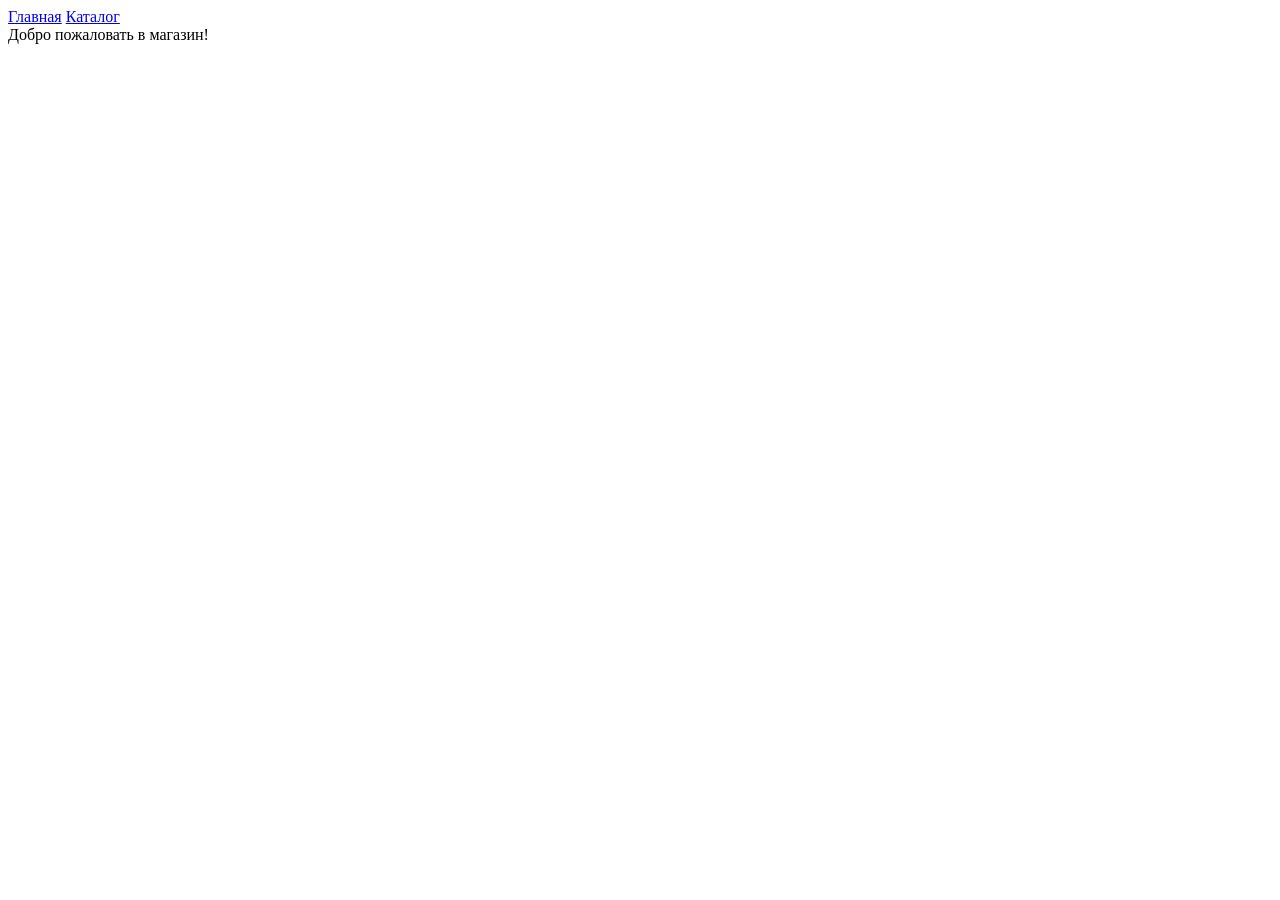
<file: HW_3/engine3/frontend/index.html>
<!DOCTYPE html>
<html lang="ru">

<head>
    <meta charset="UTF-8">
    <title>Document</title>
</head>

<body>
<a href="index.html">Главная</a>
<a href="catalog.html">Каталог</a>
<br>
Добро пожаловать в магазин!

</body>

</html>
</file>
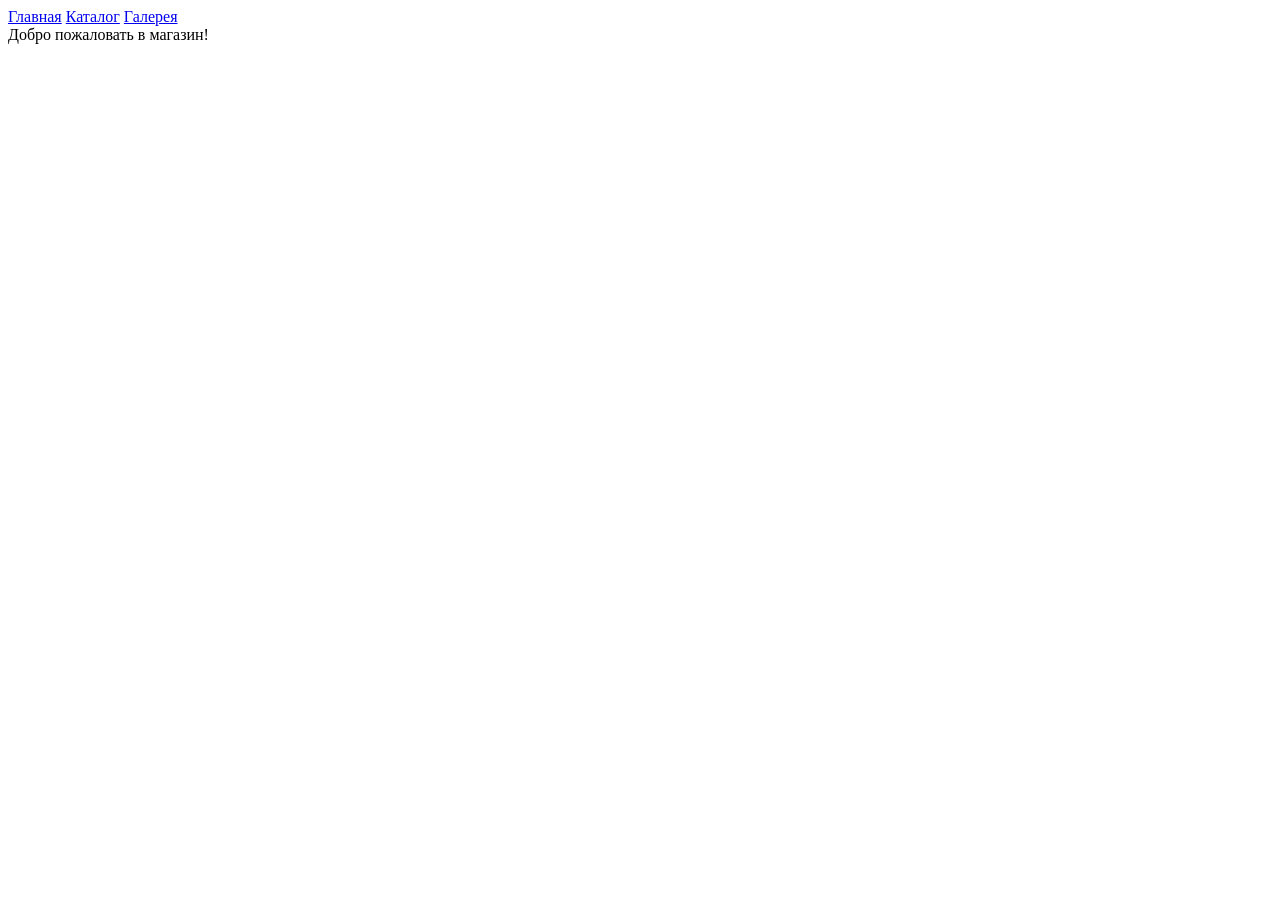
<file: HW_4/engine4_apifrontend/public/frontend/index.html>
<!DOCTYPE html>
<html lang="ru">

<head>
    <meta charset="UTF-8">
    <title>Document</title>
</head>

<body>
<a href="index.html">Главная</a>
<a href="catalog.html">Каталог</a>
<a href="gallery.html">Галерея</a>
<br>
Добро пожаловать в магазин!

</body>

</html>
</file>
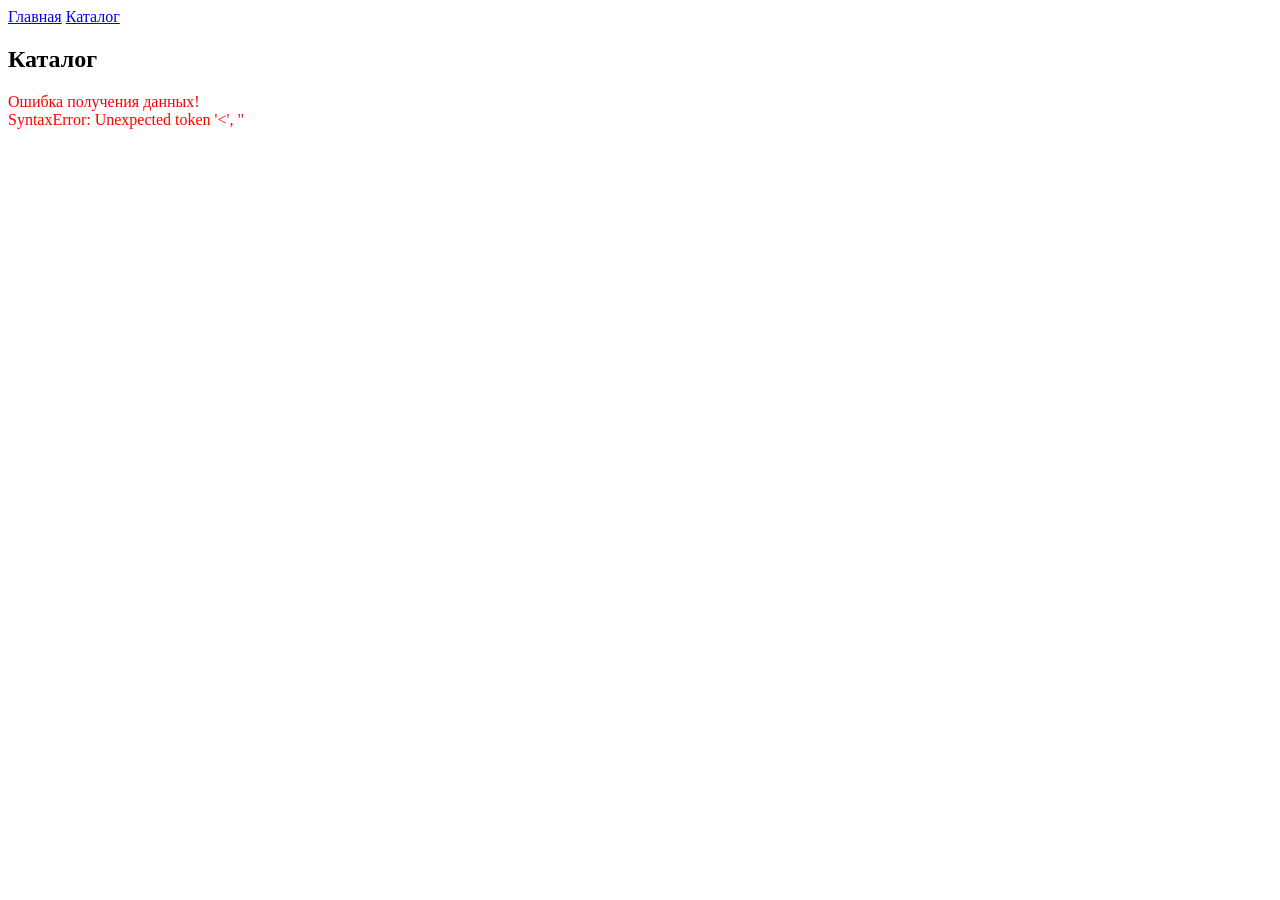
<file: HW_3/engine3/frontend/catalog.html>
<!DOCTYPE html>
<html lang="ru">

<head>
    <meta charset="UTF-8">
    <title>Document</title>
</head>

<body>
<a href="index.html">Главная</a>
<a href="catalog.html">Каталог</a>
<br>
<h2>Каталог</h2>
<div id="text"></div>

<script>

    (async () => {
        const response = await fetch('/?page=apicatalog');

        //получаем ответ и парсим его в answer в виде объекта
        const answer = await response.json();

        //По полученным данным рендерим блок каталога и вставляем его в DOM
        document.getElementById('text').innerHTML = render(answer.catalog);
    })().catch(e =>
        document.getElementById('text').innerHTML =
            "<span style='color:red'>Ошибка получения данных!<br>" + e + "</span>"
    );

    //Функция рендера каталога
    function render(catalog) {
        let html = "";
        for (item in catalog) {
            html += "<div>" + catalog[item].name + "<br>";
            html += "Цена: " + catalog[item].price + "<br>";
            html += "<button>Купить</button></div>";
            html += "<hr>";
        }
        return html;
    }

</script>
</body>

</html>
</file>
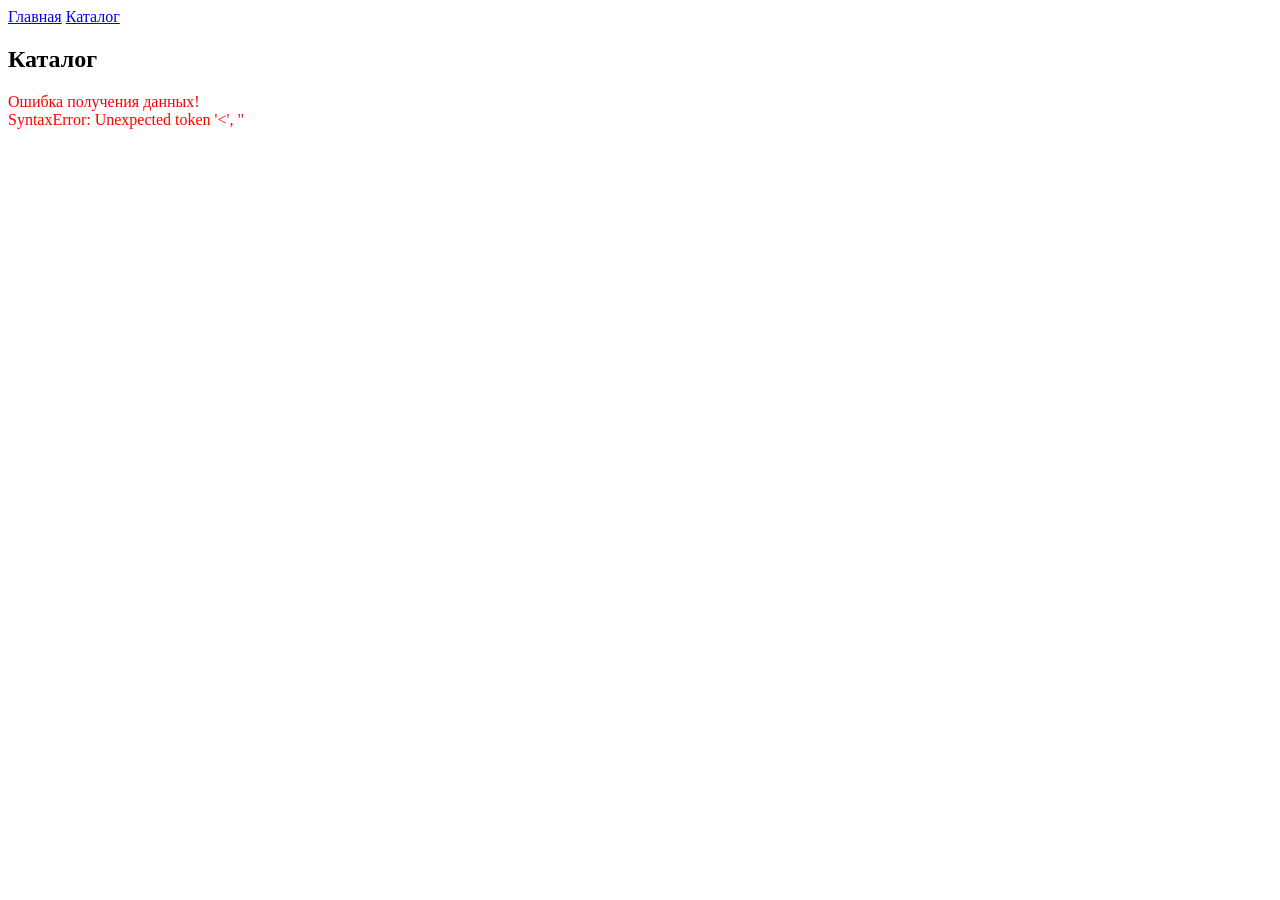
<file: HW_4/engine4/frontend/catalog.html>
<!DOCTYPE html>
<html lang="ru">

<head>
    <meta charset="UTF-8">
    <title>Document</title>
</head>

<body>
<a href="index.html">Главная</a>
<a href="catalog.html">Каталог</a>
<br>
<h2>Каталог</h2>
<div id="text"></div>

<script>

  (async () => {
    const response = await fetch('/?page=apicatalog');

    //получаем ответ и парсим его в answer в виде объекта
    const answer = await response.json();

    //По полученным данным рендерим блок каталога и вставляем его в DOM
    document.getElementById('text').innerHTML = render(answer.catalog);
  })().catch(e =>
    document.getElementById('text').innerHTML =
      "<span style='color:red'>Ошибка получения данных!<br>" + e + "</span>"
  );

  //Функция рендера каталога
  function render(catalog) {
    let html = "";
    for (item in catalog) {
      html += "<div>" + catalog[item].name + "<br>";
      html += "Цена: " + catalog[item].price + "<br>";
      html += "<button>Купить</button></div>";
      html += "<hr>";
    }
    return html;
  }

</script>
</body>

</html>
</file>
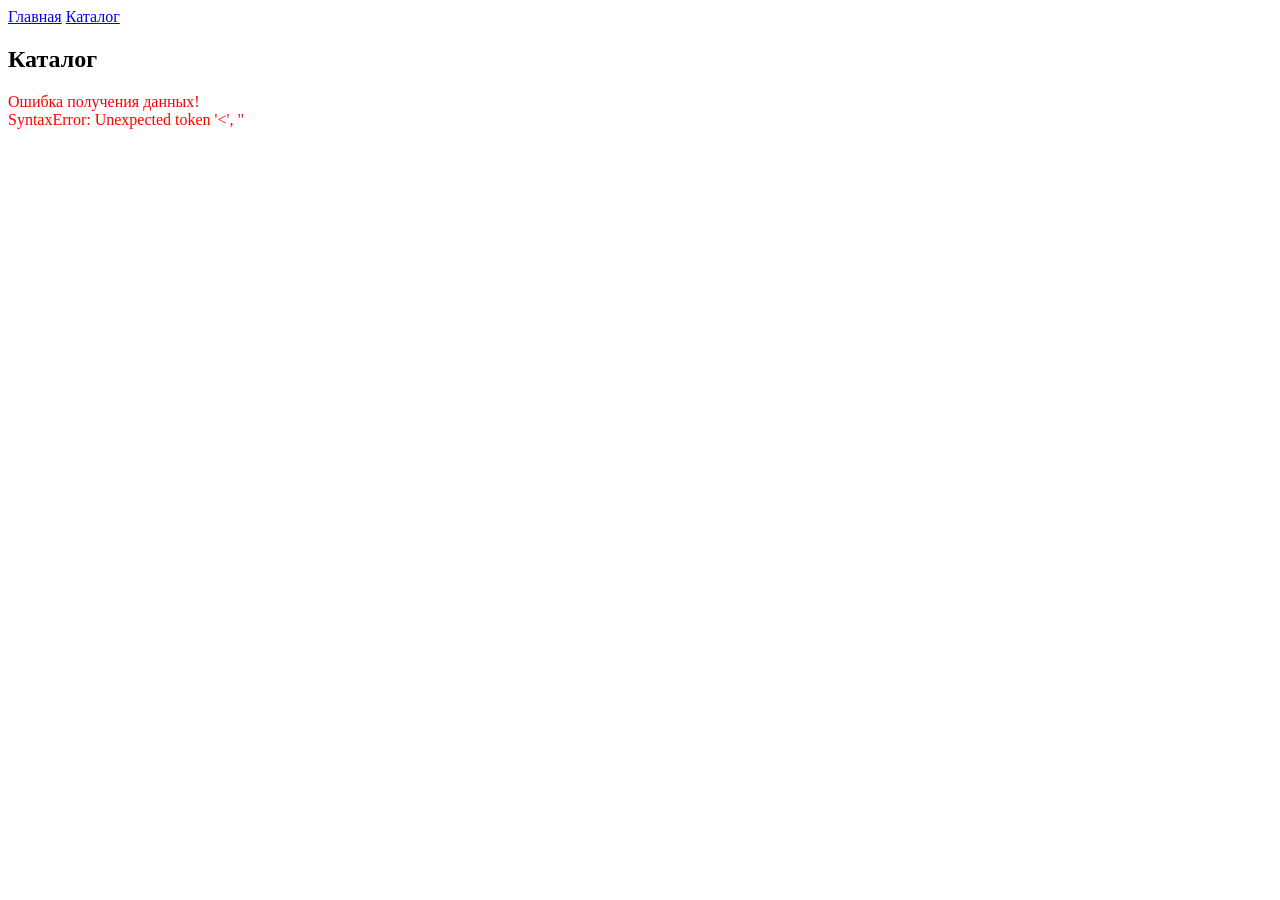
<file: HW_5/engine5/frontend/catalog.html>
<!DOCTYPE html>
<html lang="ru">

<head>
    <meta charset="UTF-8">
    <title>Document</title>
</head>

<body>
<a href="index.html">Главная</a>
<a href="catalog.html">Каталог</a>
<br>
<h2>Каталог</h2>
<div id="text"></div>

<script>

  (async () => {
    const response = await fetch('/?page=apicatalog');

    //получаем ответ и парсим его в answer в виде объекта
    const answer = await response.json();

    //По полученным данным рендерим блок каталога и вставляем его в DOM
    document.getElementById('text').innerHTML = render(answer.catalog);
  })().catch(e =>
    document.getElementById('text').innerHTML =
      "<span style='color:red'>Ошибка получения данных!<br>" + e + "</span>"
  );

  //Функция рендера каталога
  function render(catalog) {
    let html = "";
    for (item in catalog) {
      html += "<div>" + catalog[item].name + "<br>";
      html += "Цена: " + catalog[item].price + "<br>";
      html += "<button>Купить</button></div>";
      html += "<hr>";
    }
    return html;
  }

</script>

</body>

</html>
</file>
